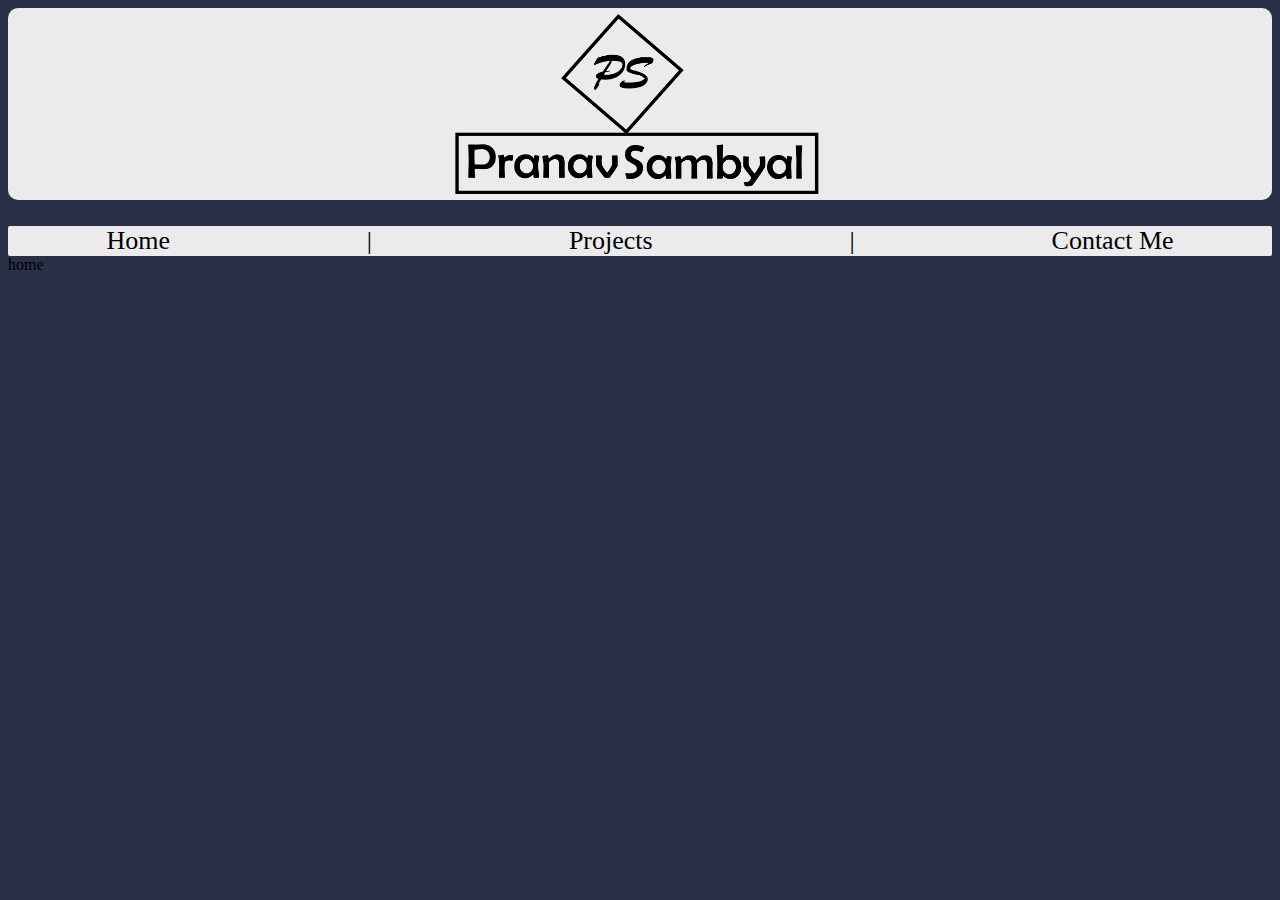
<file: index.html>
<!DOCTYPE html>
<html lang="en">
  <head>
    <meta charset="UTF-8" />
    <link rel="stylesheet" href="style.css" />
    <title>Pranav Sambyal</title>
  </head>
  <span id="logo_back"><img id="logo" src="logo.png" alt="Logo" /></span>
  <nav id="navbar">
    <a href="#">Home</a><span id="spacer">|</span>
    <a href="projects.html">Projects</a><span id="spacer">|</span>
    <a href="contact.html">Contact Me</a>
  </nav>

  <body>
    home
  </body>
</html>
</file>
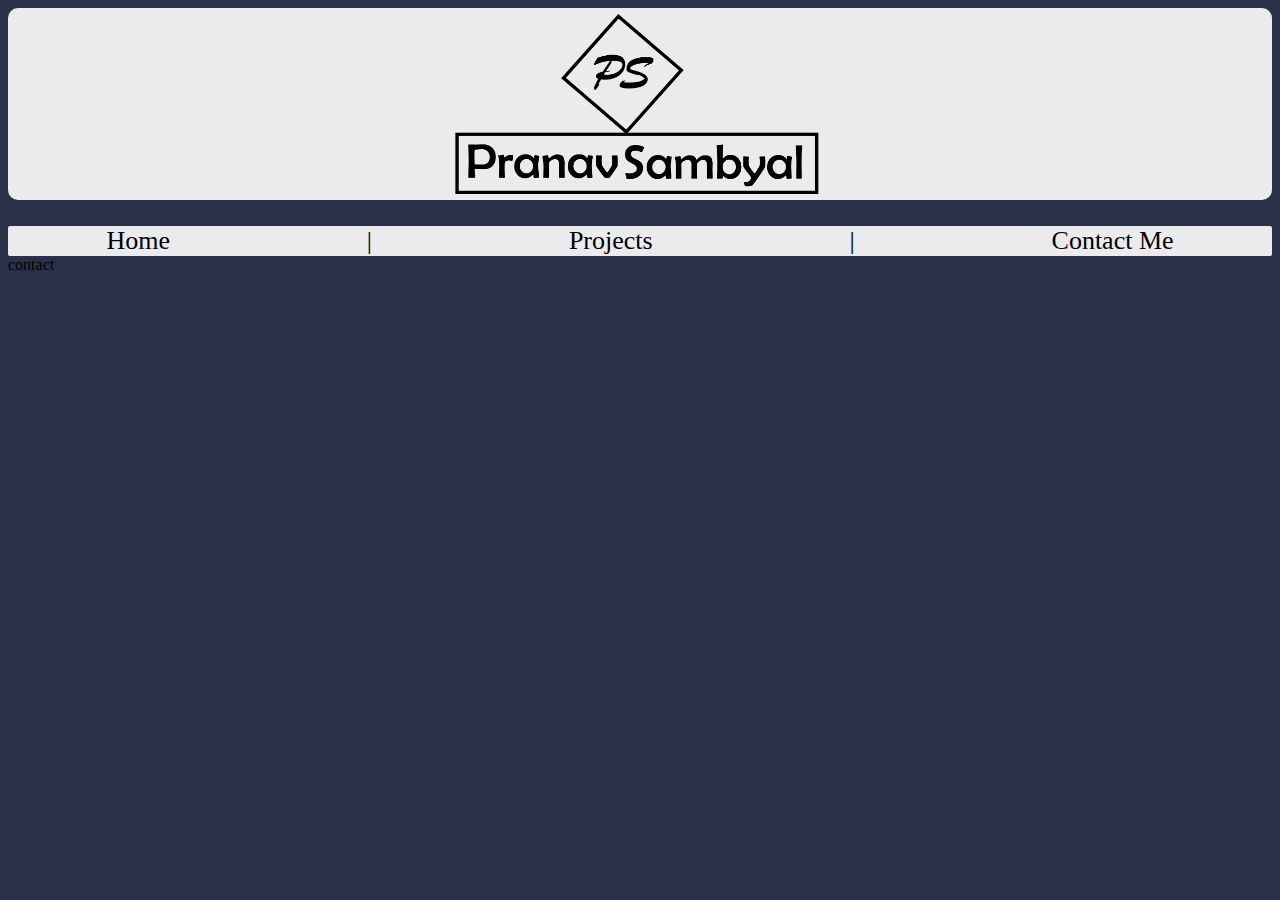
<file: contact.html>
<!DOCTYPE html>
<html lang="en">
  <head>
    <meta charset="UTF-8" />
    <link rel="stylesheet" href="style.css" />
    <title>Contact Me</title>
  </head>

  <span id="logo_back"><img id="logo" src="logo.png" alt="Logo" /></span>
  <nav id="navbar">
    <a href="index.html">Home</a><span id="spacer">|</span>
    <a href="projects.html">Projects</a><span id="spacer">|</span>
    <a href="#">Contact Me</a>
  </nav>

  <body>
    contact
  </body>
</html>
</file>
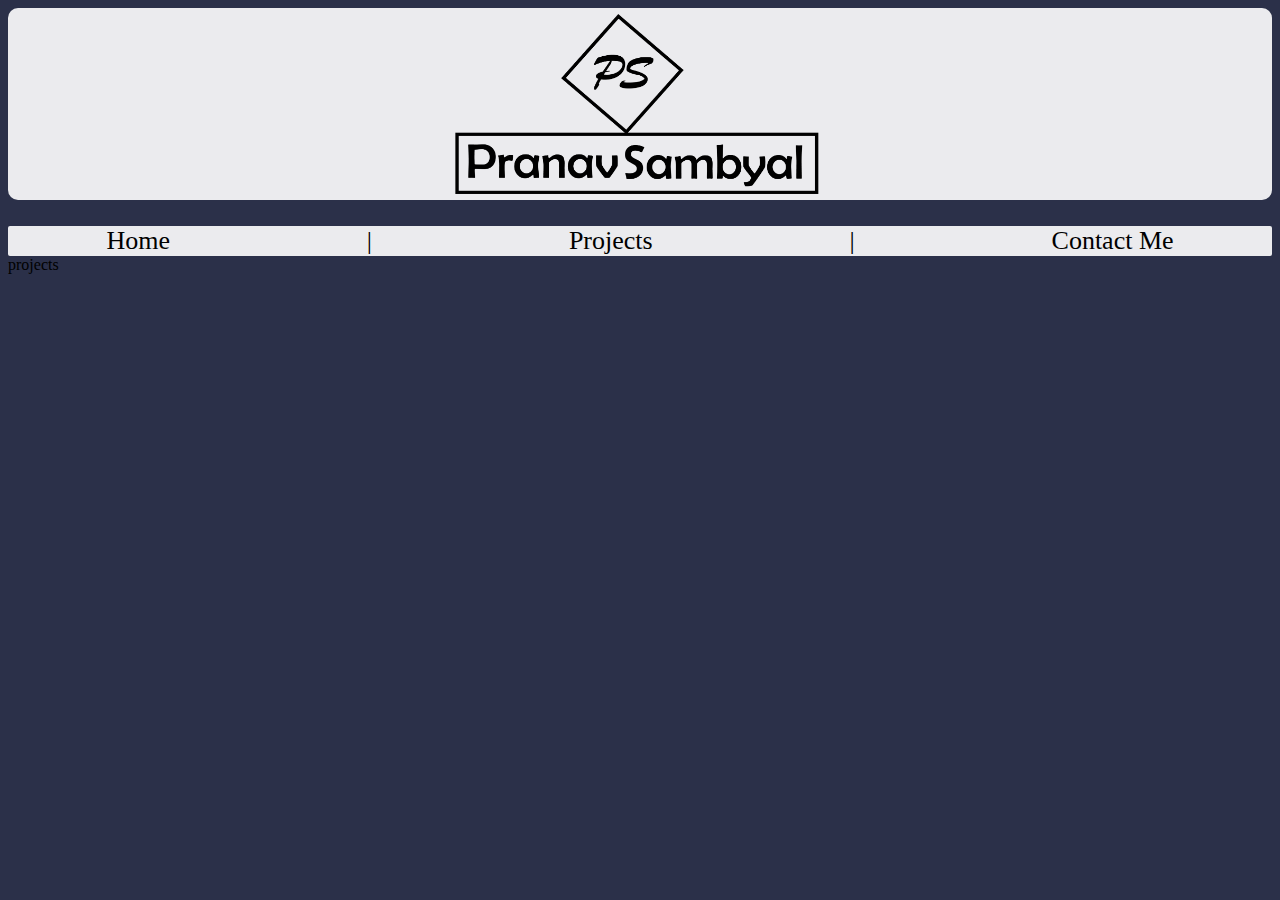
<file: projects.html>
<!DOCTYPE html>
<html lang="en">
  <head>
    <meta charset="UTF-8" />
    <link rel="stylesheet" href="style.css" />
    <title>Project</title>
  </head>
  <span id="logo_back"><img id="logo" src="logo.png" alt="Logo" /></span>
  <nav id="navbar">
    <a href="index.html">Home</a><span id="spacer">|</span>
    <a href="#">Projects</a><span id="spacer">|</span>
    <a href="contact.html">Contact Me</a>
  </nav>
  <body>projects</body>
</html>
</file>
<file: style.css>
body {
 
  background-color: #2b3049;
  font-style: normal;
}
nav > a {
  color: rgb(0, 0, 0);
  text-decoration: none;
  font-size: 26px;
}
nav {
  text-align: right;
}

#logo {
  display: flex;
  padding: 0.5%;
  margin-left: auto;
  margin-right: auto;
  width: 30%;
  height: 30%;
}
#logo_back {
  background-color: rgba(255, 255, 255, 0.904);
  display: flex;
  border-radius: 10px;
}
#navbar {
  display: flex;
  padding: 2;
  margin-top: 2%;
  background-color: rgba(255, 255, 255, 0.904);
  border-radius: 2px;
  justify-content: space-around;
}

nav > a:hover {
  
  transition: 0.5s ease 0s;
  background-color: rgba(82, 118, 235, 0.596);
  font-weight: 700;
  border-radius: 10px;
  background-size: 5%;
}
#spacer{
    font-size: 26px;
}
</file>
